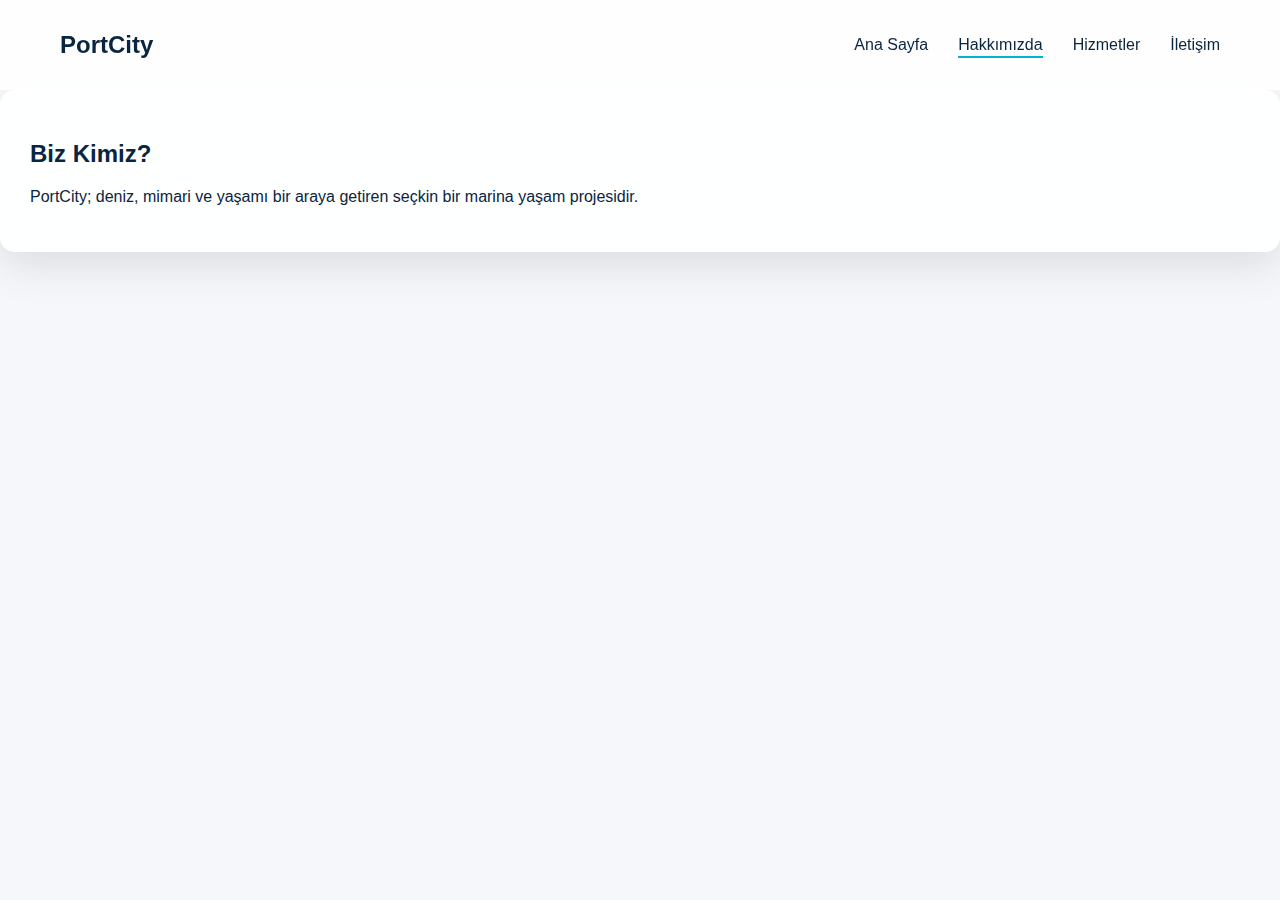
<file: about.html>
<!DOCTYPE html>
<html lang="tr">
<head>
  <meta charset="UTF-8">
  <title>PortCity | Hakkımızda</title>
  <link rel="stylesheet" href="style.css">
</head>
<body class="theme-light">

<header class="header">
  <div class="logo">PortCity</div>
  <nav>
    <ul id="menu">
      <li><a href="index.html">Ana Sayfa</a></li>
      <li><a href="about.html" class="active">Hakkımızda</a></li>
      <li><a href="services.html">Hizmetler</a></li>
      <li><a href="contact.html">İletişim</a></li>
    </ul>
  </nav>
</header>

<section class="content">
  <div class="card wide">
    <h2>Biz Kimiz?</h2>
    <p>
      PortCity; deniz, mimari ve yaşamı bir araya getiren
      seçkin bir marina yaşam projesidir.
    </p>
  </div>
</section>

<script src="script.js"></script>
</body>
</html>
</file>
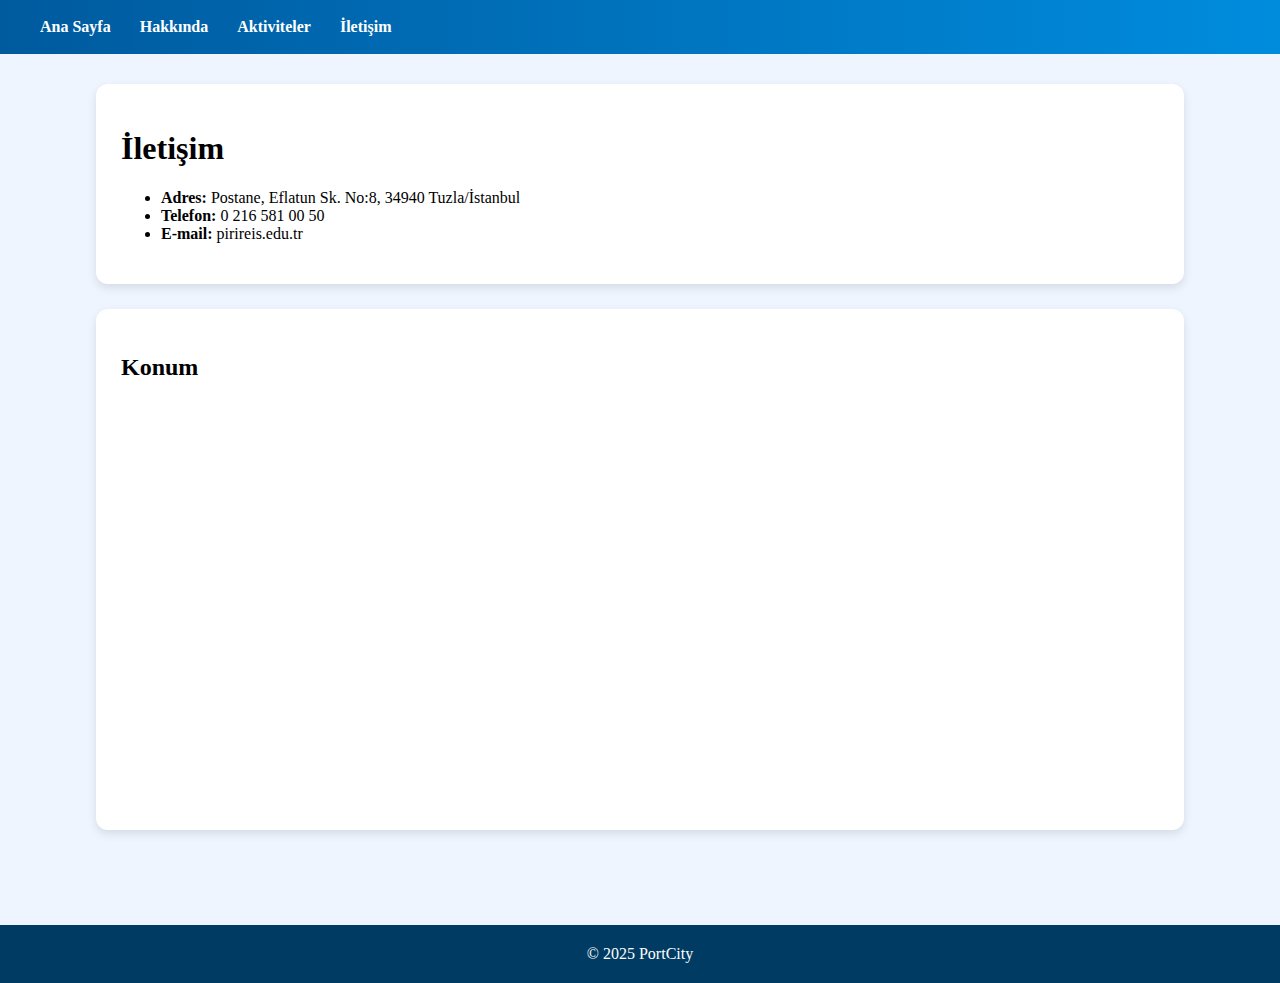
<file: contact.html>
<!DOCTYPE html>
<html lang="tr">
<head>
<meta charset="UTF-8">
<title>PortCity – İletişim</title>
<style>
    body { margin:0; font-family:'Segoe UI'; background:#eef5ff; }

    .navbar {
        background: linear-gradient(90deg,#005a9e,#008cdd);
        padding:18px 40px;
    }
    .navbar a {
        color:white; margin-right:25px;
        text-decoration:none; font-weight:bold;
    }

    .container {
        width:85%; margin:auto; padding:30px 0;
    }

    .card {
        background:white; padding:25px; margin-bottom:25px;
        border-radius:12px; box-shadow:0 4px 10px rgba(0,0,0,0.1);
    }

    iframe {
        width:100%; height:400px; border:0; border-radius:10px;
    }

    .footer {
        background:#003b63;
        color:white;
        text-align:center;
        padding:20px;
        margin-top:40px;
    }
</style>
</head>

<body>

<div class="navbar">
    <a href="index.html">Ana Sayfa</a>
    <a href="about.html">Hakkında</a>
    <a href="services.html">Aktiviteler</a>
    <a href="contact.html">İletişim</a>
</div>

<div class="container">

    <div class="card">
        <h1>İletişim</h1>
        <ul>
            <li><b>Adres:</b> Postane, Eflatun Sk. No:8, 34940 Tuzla/İstanbul</li>
            <li><b>Telefon:</b> 0 216 581 00 50</li>
            <li><b>E-mail:</b> pirireis.edu.tr</li>
        </ul>
    </div>

    <div class="card">
        <h2>Konum</h2>
            <iframe src="https://www.google.com/maps/embed?pb=!1m18!1m12!1m3!1d3019.593684355131!2d29.287819676030765!3d40.814921671378315!2m3!1f0!2f0!3f0!3m2!1i1024!2i768!4f13.1!3m3!1m2!1s0x14cadc2ae95bbf6b%3A0x169aa10c942c2a31!2sPiri%20Reis%20%C3%9Cniversitesi!5e0!3m2!1str!2str!4v1764675945910!5m2!1str!2str" 
        width="600" 
        height="450" 
        style="border:0;" 
        allowfullscreen="" 
        loading="lazy" 
        referrerpolicy="no-referrer-when-downgrade">

        </iframe>
    </div>

</div>

<div class="footer"> © 2025 PortCity </div>

</body>
</html>
</file>
<file: style.css>
:root {
  --main: #0a2540;
  --accent: #00b4d8;
  --light: #f5f7fa;
}

* {
  box-sizing: border-box;
}

body {
  margin: 0;
  font-family: "Poppins", sans-serif;
  background: var(--light);
  color: var(--main);
  transition: 0.4s;
}

.header {
  display: flex;
  justify-content: space-between;
  align-items: center;
  padding: 20px 60px;
  background: rgba(255,255,255,0.85);
  backdrop-filter: blur(10px);
  position: sticky;
  top: 0;
}

.logo {
  font-size: 24px;
  font-weight: 600;
}

nav ul {
  list-style: none;
  display: flex;
  gap: 30px;
}

nav a {
  text-decoration: none;
  color: var(--main);
  position: relative;
  transition: 0.3s;
}

nav a::after {
  content: "";
  width: 0;
  height: 2px;
  background: var(--accent);
  position: absolute;
  bottom: -5px;
  left: 0;
  transition: 0.3s;
}

nav a:hover::after,
nav a.active::after {
  width: 100%;
}

.hero {
  padding: 120px 60px;
  background: linear-gradient(to right, #0a2540, #013a63);
  color: white;
}

.hero h1 span {
  color: var(--accent);
}

.grid {
  display: grid;
  grid-template-columns: repeat(auto-fit, minmax(300px, 1fr));
  gap: 40px;
  padding: 60px;
}

.card {
  background: rgba(255,255,255,0.9);
  padding: 30px;
  border-radius: 15px;
  box-shadow: 0 15px 40px rgba(0,0,0,0.1);
  transition: 0.4s;
}

.card:hover {
  transform: translateY(-10px);
}

.image-card img {
  width: 100%;
  border-radius: 12px;
  cursor: pointer;
}

.img.large {
  transform: scale(1.3);
}

.activity-grid li {
  list-style: none;
  background: white;
  padding: 25px;
  margin: 20px 0;
  border-radius: 12px;
  cursor: pointer;
  position: relative;
}

.activity-info {
  display: none;
  font-size: 14px;
  color: #555;
  margin-top: 10px;
}

.theme-dark {
  background: #0b132b;
  color: white;
}
</file>
